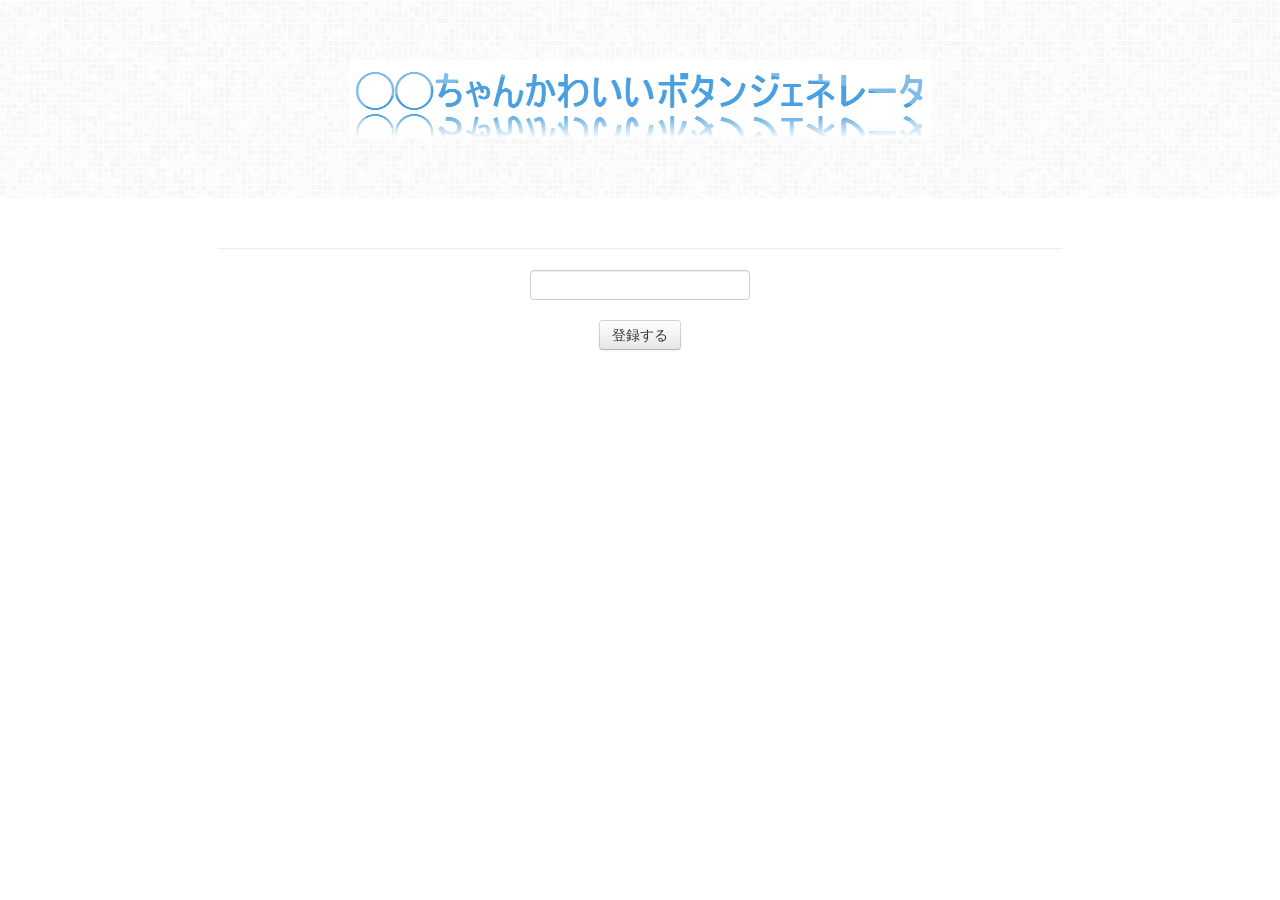
<file: templates/add.html>
<!DOCTYPE html>
<html lang="jp">
  <head>
			<title>◯◯ちゃんかわいいぼたん</title>
    <!-- Bootstrap -->
    <link href="/static/css/bootstrap.min.css" rel="stylesheet" media="screen">
    <link href="/static/css/mystyle.css" rel="stylesheet" media="screen">
	<script type="text/javascript">

	  var _gaq = _gaq || [];
	    _gaq.push(['_setAccount', 'UA-30587080-4']);
		  _gaq.push(['_setDomainName', 'contents4you.com']);
		    _gaq.push(['_trackPageview']);

			  (function() {
				      var ga = document.createElement('script'); ga.type = 'text/javascript'; ga.async = true;
					      ga.src = ('https:' == document.location.protocol ? 'https://ssl' : 'http://www') + '.google-analytics.com/ga.js';
						      var s = document.getElementsByTagName('script')[0]; s.parentNode.insertBefore(ga, s);
							    })();

								</script>

	</head>
	
	<body>
		<div class="hero-unit">
			<a href="http://rikka.contents4you.com/"><img src="/static/img/title.png"></a>
		</div>

		<div class="ninja_onebutton">
			<script type="text/javascript">
			//<![CDATA[
			(function(d){
				if(typeof(window.NINJA_CO_JP_ONETAG_BUTTON_59e368a8fd3a2b167a9a65deb445fe9e)=='undefined'){
							document.write("<sc"+"ript type='text\/javascript' src='http:\/\/omt.shinobi.jp\/b\/59e368a8fd3a2b167a9a65deb445fe9e'><\/sc"+"ript>");
				}else{
							window.NINJA_CO_JP_ONETAG_BUTTON_59e368a8fd3a2b167a9a65deb445fe9e.ONETAGButton_Load();}
			})(document);
			//]]>
			</script><span class="ninja_onebutton_hidden" style="display:none;"></span><span style="display:none;" class="ninja_onebutton_hidden"></span>
		</div>
				
		<div class="row-fluid">
			<div class="span2 pull-left" id="left">
				<script type="text/javascript"><!--
				amazon_ad_tag = "pinkroot-22"; amazon_ad_width = "160"; amazon_ad_height = "600"; amazon_ad_price = "retail";//--></script>
				<script type="text/javascript" src="http://www.assoc-amazon.jp/s/ads.js"></script>
			</div>

			<div class="span8" id="main_area">
				<hr>
				<form action="" method="POST">
					<p><input name="name" type="text" /></p>
					<button type="submit" class="btn">登録する</button>
				</form>
			</div>

			
			<div class="span2 pull-right" id="right">
				<script type="text/javascript"><!--
				amazon_ad_tag = "pinkroot-22"; amazon_ad_width = "160"; amazon_ad_height = "600"; amazon_ad_price = "retail";//--></script>
				<script type="text/javascript" src="http://www.assoc-amazon.jp/s/ads.js"></script>
			</div>

		</div>
	</body>
</html>
</file>
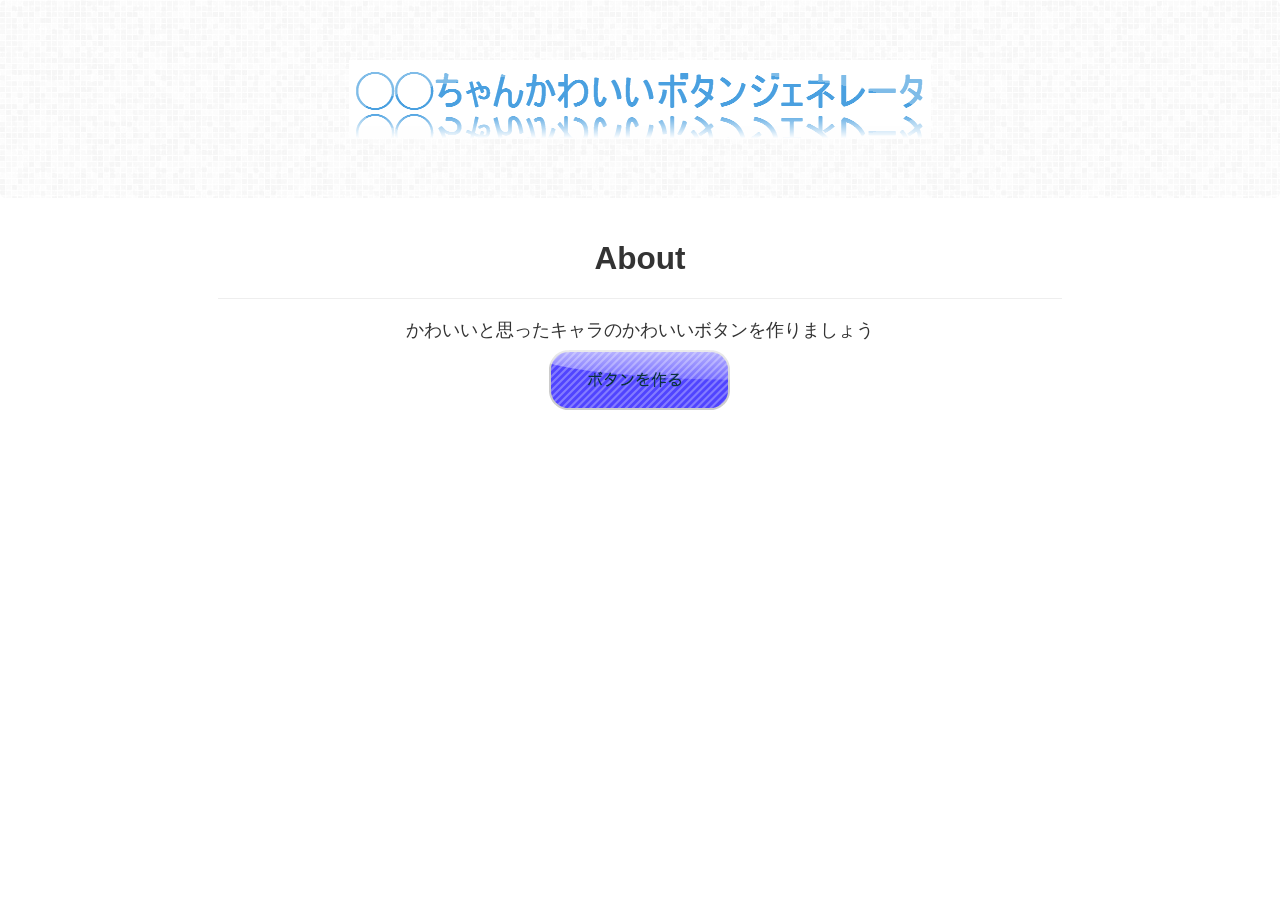
<file: templates/home.html>
<!DOCTYPE html>
<html lang="jp">
  <head>
	  <title>◯◯ちゃんかわいいぼたん</title>
    <!-- Bootstrap -->
    <link href="/static/css/bootstrap.min.css" rel="stylesheet" media="screen">
    <link href="/static/css/mystyle.css" rel="stylesheet" media="screen">
	<script type="text/javascript">

	  var _gaq = _gaq || [];
	    _gaq.push(['_setAccount', 'UA-30587080-4']);
		  _gaq.push(['_setDomainName', 'contents4you.com']);
		    _gaq.push(['_trackPageview']);

			  (function() {
				      var ga = document.createElement('script'); ga.type = 'text/javascript'; ga.async = true;
					      ga.src = ('https:' == document.location.protocol ? 'https://ssl' : 'http://www') + '.google-analytics.com/ga.js';
						      var s = document.getElementsByTagName('script')[0]; s.parentNode.insertBefore(ga, s);
							    })();

								</script>

	</head>
	
	<body>
		<div class="hero-unit">
			<a href="http://rikka.contents4you.com/"><img src="/static/img/title.png"></a>
		</div>

		<div class="ninja_onebutton">
			<script type="text/javascript">
			//<![CDATA[
			(function(d){
				if(typeof(window.NINJA_CO_JP_ONETAG_BUTTON_59e368a8fd3a2b167a9a65deb445fe9e)=='undefined'){
							document.write("<sc"+"ript type='text\/javascript' src='http:\/\/omt.shinobi.jp\/b\/59e368a8fd3a2b167a9a65deb445fe9e'><\/sc"+"ript>");
				}else{
							window.NINJA_CO_JP_ONETAG_BUTTON_59e368a8fd3a2b167a9a65deb445fe9e.ONETAGButton_Load();}
			})(document);
			//]]>
			</script><span class="ninja_onebutton_hidden" style="display:none;"></span><span style="display:none;" class="ninja_onebutton_hidden"></span>
		</div>
				
		<div class="row-fluid">
			<div class="span2 pull-left" id="left">
				<script type="text/javascript"><!--
				amazon_ad_tag = "pinkroot-22"; amazon_ad_width = "160"; amazon_ad_height = "600"; amazon_ad_price = "retail";//--></script>
				<script type="text/javascript" src="http://www.assoc-amazon.jp/s/ads.js"></script>
			</div>

			<div class="span8" id="main_area">
				<h2>About</h2>
				<hr>
				<p id="about">かわいいと思ったキャラのかわいいボタンを作りましょう</p>
				<a href="/add"><img src="/static/img/make" alt="" /></a>
			</div>
			
			<div class="span2 pull-right" id="right">
				<script type="text/javascript"><!--
				amazon_ad_tag = "pinkroot-22"; amazon_ad_width = "160"; amazon_ad_height = "600"; amazon_ad_price = "retail";//--></script>
				<script type="text/javascript" src="http://www.assoc-amazon.jp/s/ads.js"></script>
			</div>

		</div>
	</body>
</html>
</file>
<file: static/css/mystyle.css>
*{
	margin: auto;
	padding: auto;
	text-align: center;
}

.hero-unit{
	background-image: url("../img/pattern_4.png");
}

h4 {
	font-size: 2em ;
	line-height: 1em;
}

.result_contents{
	font-size: 1.5em;
	line-height: 1.1em;
}

.tweet_btn{
	font-size: 0.4em;
	margin-bottom: 20px;
}

.result{
	background-color: #ffffff;
	border: 10px solid #32ccff;
	margin-bottom: 10px;
	padding: 5px;
	border-radius: 1em;
}

#about{
	font-size: 1.3em;
}

#input_name_area{
	margin-top: 50px;
}

.shindan_title h4{
	text-align: left;
}

.result_contents p{
	text-align: left;
}

#left {
	z-index: 1;
}

#right {
	z-index: 1;
}

#result_contents{
	z-index: 10;
}


#form-area{
	width: 400px;
	margin: auto;
	padding: auto;
	text-align: center;
}
</file>
